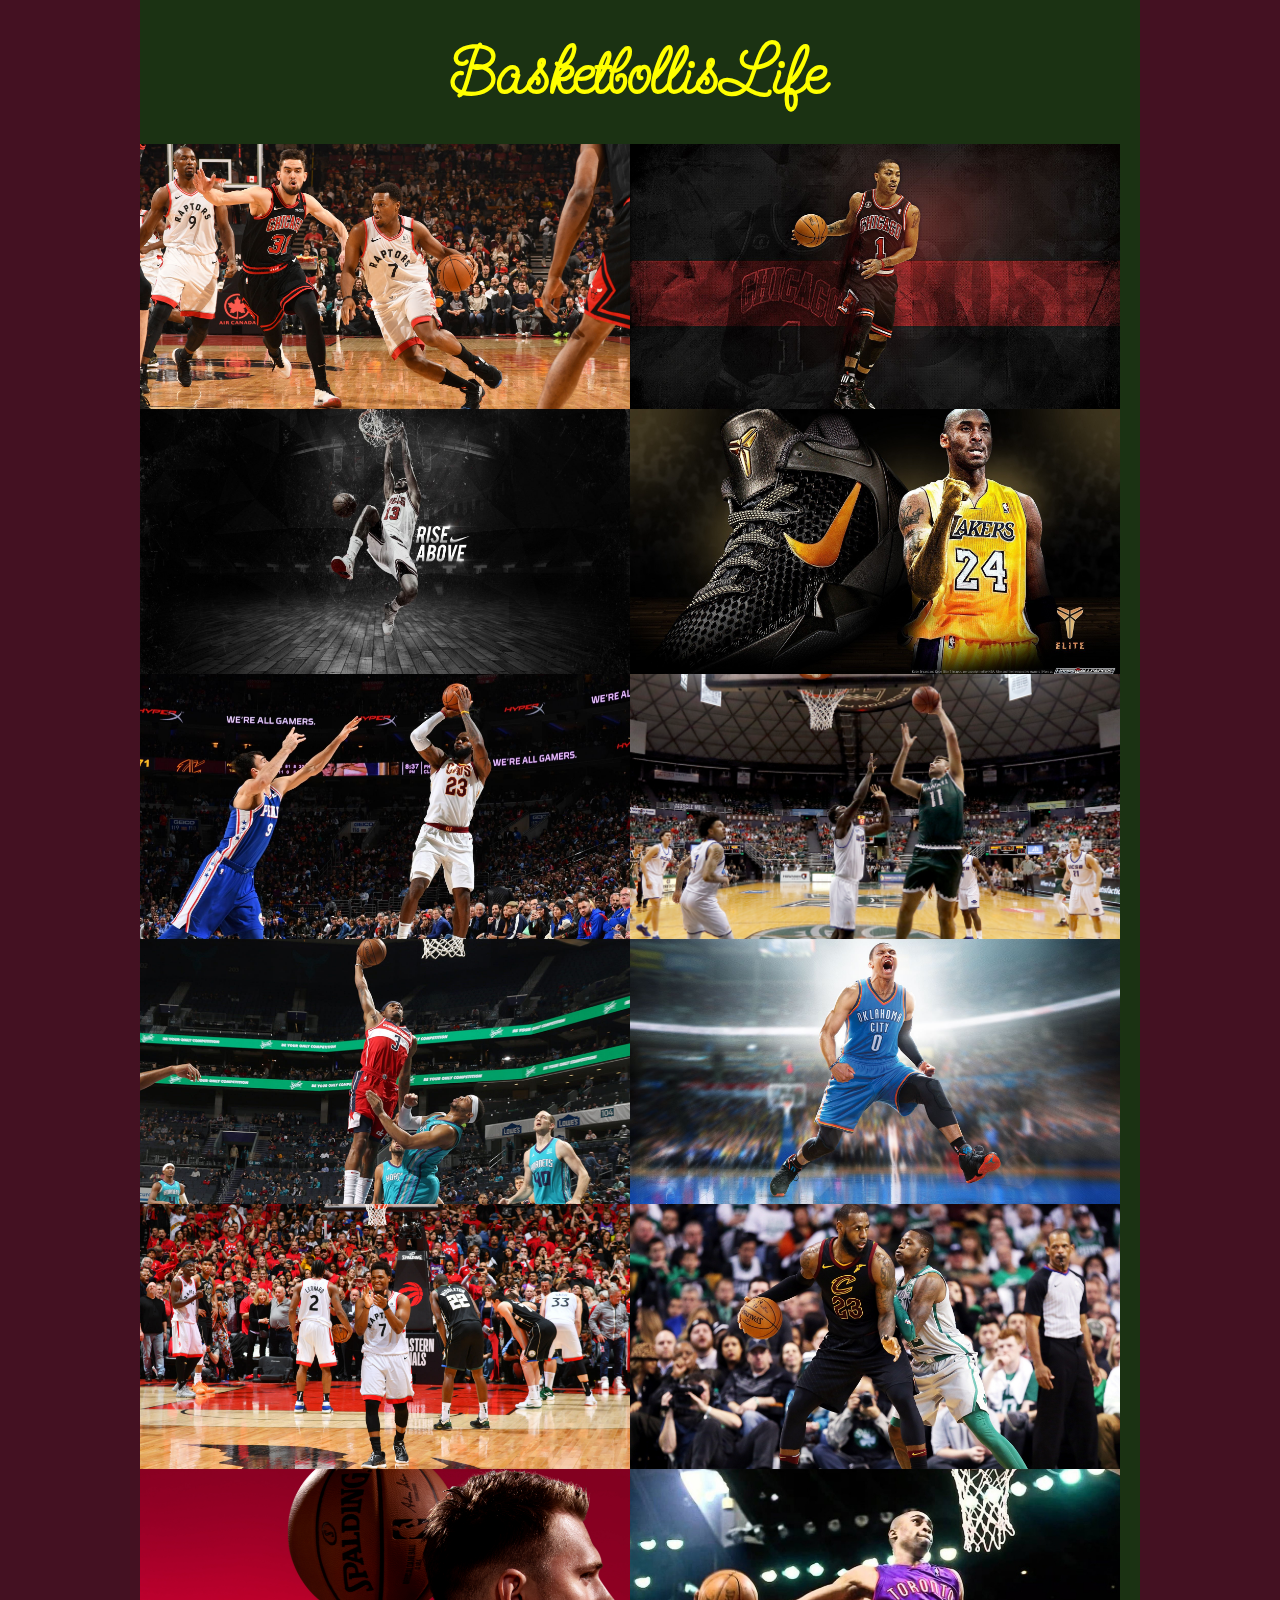
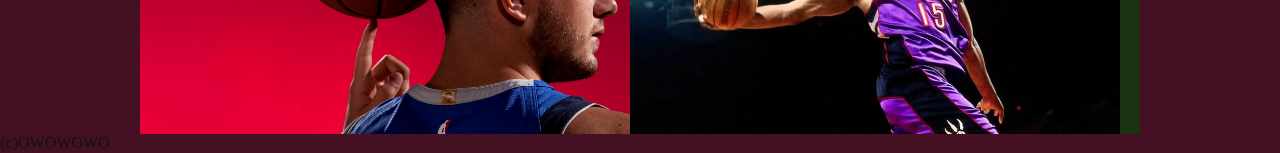
<file: gallery1/index.html>
<style="!DOCTYPE html>
<html lang="en">
<head>
	<meta charset="UTF-8">
	<meta name="viewport" content="width=device-width, initial-scale=1.0">
	<title>Basketboll</title>
	<link rel="stylesheet" type="text/css" href="css/main.css">
</head>
<body>
<main class="main">
	<h1 class="heading">BasketbollisLife</h1>

		<a href="img/1.jpg" target="_blank" class="img_link"><div class="item"style="background-image: url(img/1.jpg);"></div></a>
		<a href="img/2.jpg" target="_blank" class="img_link"><div class="item" style="background-image: url(img/2.jpg);"></div></a>
		<a href="img/3.jpg" target="_blank" class="img_link"><div class="item" style="background-image: url(img/3.jpg);"></div></a>
		<a href="img/4.jpg" target="_blank" class="img_link"><div class="item" style="background-image: url(img/4.jpg);"></div></a>
		<a href="img/5.jpg" target="_blank" class="img_link"><div class="item" style="background-image: url(img/5.jpg);"></div></a>
		<a href="img/6.jpg" target="_blank" class="img_link"><div class="item" style="background-image: url(img/6.jpg);"></div></a>
		<a href="img/7.jpg" target="_blank" class="img_link"><div class="item" style="background-image: url(img/7.jpg);"></div></a>
		<a href="img/8.jpg" target="_blank" class="img_link"><div class="item" style="background-image: url(img/8.jpg);"></div></a>
		<a href="img/9.jpg" target="_blank" class="img_link"><div class="item" style="background-image: url(img/9.jpg);"></div></a>
		<a href="img/10.jpg" target="_blank" class="img_link"><div class="item" style="background-image: url(img/10.jpg);"></div></a>
		<a href="img/11.jpg" target="_blank" class="img_link"><div class="item" style="background-image: url(img/11.jpg);"></div></a>
		<a href="img/12.jpg" target="_blank" class="img_link"><div class="item" style="background-image: url(img/12.jpg);"></div></a>
	</main>	
	<div class=" .link_wrapper"><a href="../index.html" class="author".target="_blank" href="../index.html">(c)OWOWOWO</a><div>
</body>
</hlank
</file>
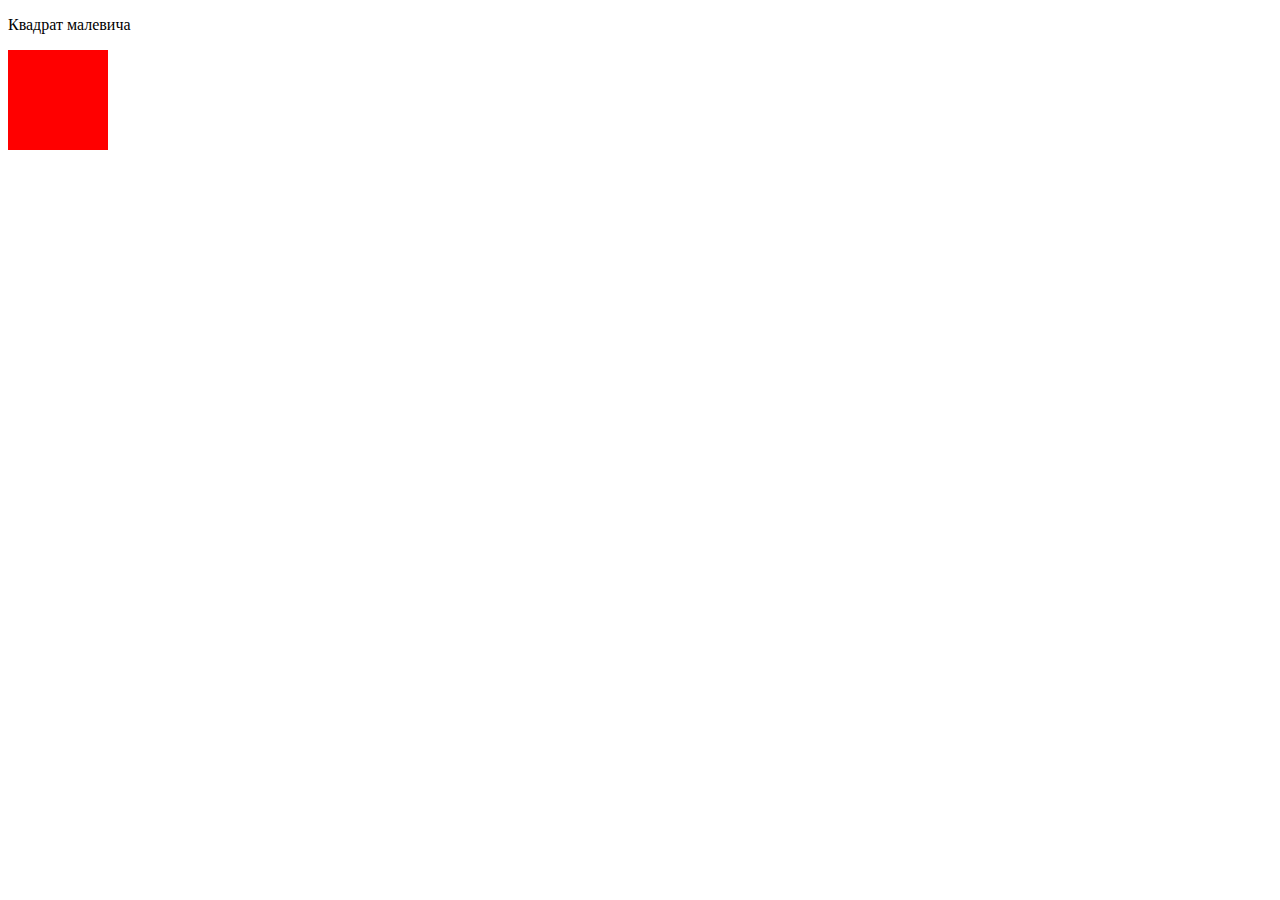
<file: gallery1/anim.html>
<!DOCTYPE html>
<html lang="en">
<head>
	<meta charset="UTF-8">
	<meta name="viewport" content="width=device-width, initial-scale=1.0">
	<title>Document</title>
	<style >
		div{
			width: 100px;
			height: 100px;
			background-color: red;
			animation-name:example;
			animation-duration: 4s;
			animation-iteration-count: infinite;
		}
		@keyframes example {
			0% {background-color: red;}
			25% {background-color: purple;}
			50% {background-color: hotpink;}
			75% {background-color: green;}
			100% {background-color: blue;}
			
		}
	</style>
</head>
<body>
	<p>Квадрат малевича</p>
	<div></div>
</body>
</html>
</file>
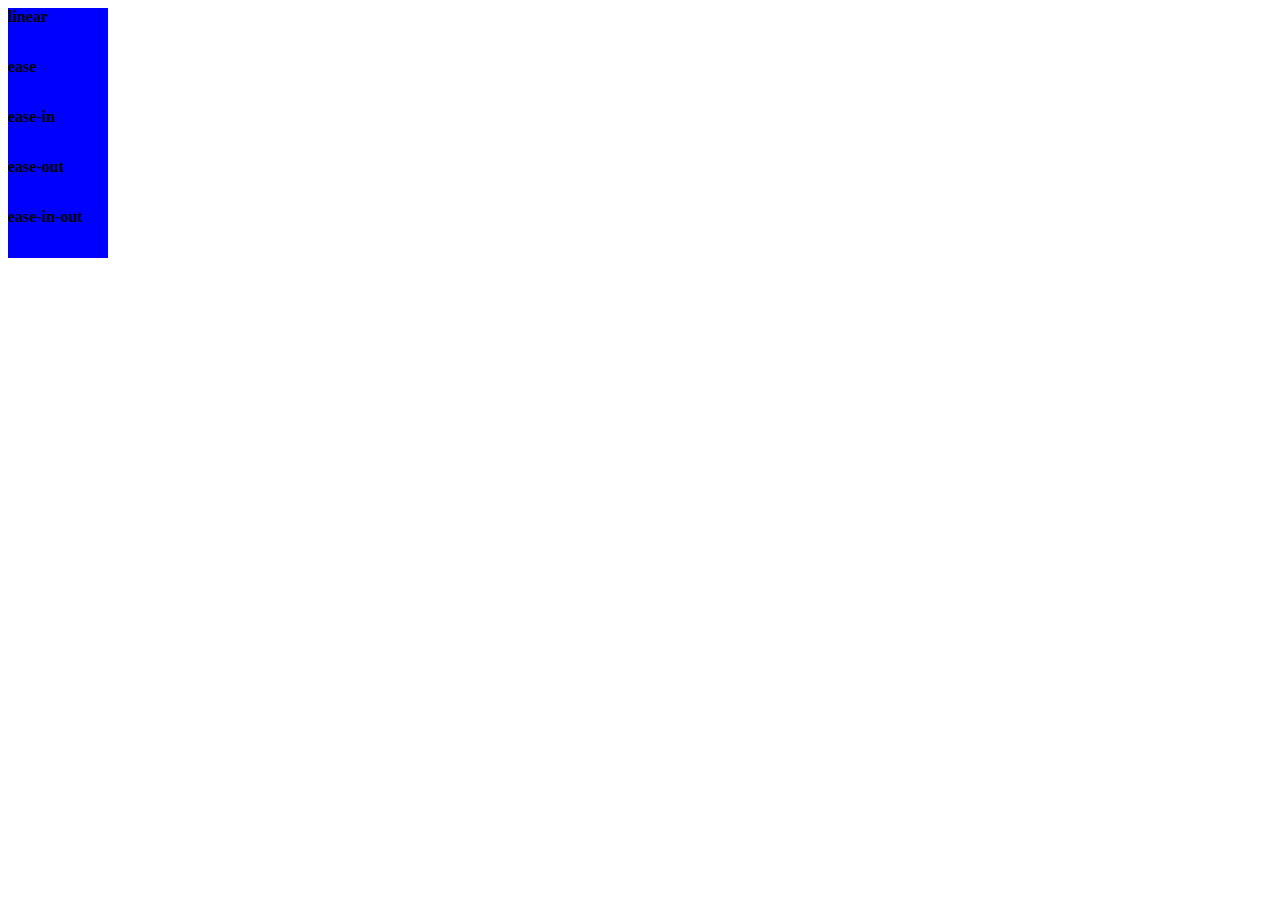
<file: gallery1/anim2.html>
<!DOCTYPE html>
<html lang="en">
<head>
	<meta charset="UTF-8">
	<meta name="viewport" content="width=device-width, initial-scale=1.0">
	<title>Document</title>
	<style>
		div{
			width: 100px;
			height: 50px;
			background-color: blue;
			font-weight: bolder;
			position: relative;
			animation: mymove 5s infinite;
		}
		#div1{animation-timing-function: linear;}
		#div2{animation-timing-function: ease;}
		#div3{animation-timing-function: ease-in;}
		#div4{animation-timing-function: ease-out;}
		#div5{animation-timing-function: ease-in-out;}
		@keyframes mymove {

			from{left: 0px;}
			to{left: 500px;}
		}



	</style>
</head>
<body>
	<div id="div1">linear</div>
	<div id="div2">ease</div>
	<div id="div3">ease-in</div>
	<div id="div4">ease-out</div>
	<div id="div5">ease-in-out</div>


	
</body>
</html>
</file>
<file: gallery1/css/main.css>
@import url('https://fonts.googleapis.com/css2?family=Send+Flowers&display=swap');
*{
	padding: 0;
	margin: 0;
	box-sizing: borden-box;

}
body{
	background-color:#412 ;
}
.main {
	background-color:#1B3213;
	display: flex;
	width:  95%;
	max-width: 1000px;
	margin: auto;
	box-shadow: 0 0 10px 1 px rgba(0, 0, 0, 0.3) ;	
	flex-wrap: wrap;
}
.item {
	max-height: 265px;
	max-width: 490px;
	height: calc(95vw / 2 / 16 * 9);
	width: calc(50vw - 10px );
	background-color: dodgerblue;
	/*margin: 5px;*/
	background-position: center ;
	background-size: cover;
	transition: all 0.3s ease;

}
	.heading{
		font-size: 64px;
		text-align: center;
		width: 100%;
		padding: 30px 0;
		font-family:  'Send Flowers', cursive;
		color: yellow;

}

.item:hover { 
	 -webkit-transform: rotate(10deg);
  -moz-transform: rotate(10deg);
  -ms-transform: rotate(10deg);
  -o-transform: rotate(10deg);
   transform: rotate(10deg);
  -webkit-box-shadow: 0 0 40px rgba(255,255,255,.6), inset 0 0 40px rgba(255,255,255,1);
  -moz-box-shadow: 0 0 40px rgba(255,255,255,.6), inset 0 0 40px rgba(255,255,255,1);
   box-shadow: 0 0 40px rgba(255,255,255,.6), inset 0 0 40px rgba(255,255,255,1);
}
}
.img_link{ 
	margin: 5px;
	display:block;
	opacity: 1.5;
	z-index: 10;
	box-shadow: 0 0 200px 30px rgba(30, 144, 255, 0.4);

}
@media all and (max-width 768px){
	.item{
		max-width: initial;
		max-height: initial;
		width: 85%vw
		height: calc(85vw / 16 * 9);
	}
	.img_link{
		margin: auto ;
	}
}
@media all and(min-width: 1200px)
{
	.item:hover { 
	 -webkit-transform: rotate(10deg);
  -moz-transform: rotate(10deg);
  -ms-transform: rotate(10deg);
  -o-transform: rotate(10deg);
   transform: rotate(10deg);
  -webkit-box-shadow: 0 0 40px rgba(255,255,255,.6), inset 0 0 40px rgba(255,255,255,1);
  -moz-box-shadow: 0 0 40px rgba(255,255,255,.6), inset 0 0 40px rgba(255,255,255,1);
   box-shadow: 0 0 40px rgba(255,255,255,.6), inset 0 0 40px rgba(255,255,255,1);
}
}

.link.wrapper{
	padding: 50px 0;
	display: flex;
	align-items: center;
	align-content: center;
}
.author{
	color: #111;
	text-decoration: none;
	border-bottom: 2px solid transparent;
	text-decoration: none;
	transition:  all 0.5 ease;
}
.author: hover {
	border-color: #111;
	color: #111;
}
</file>
